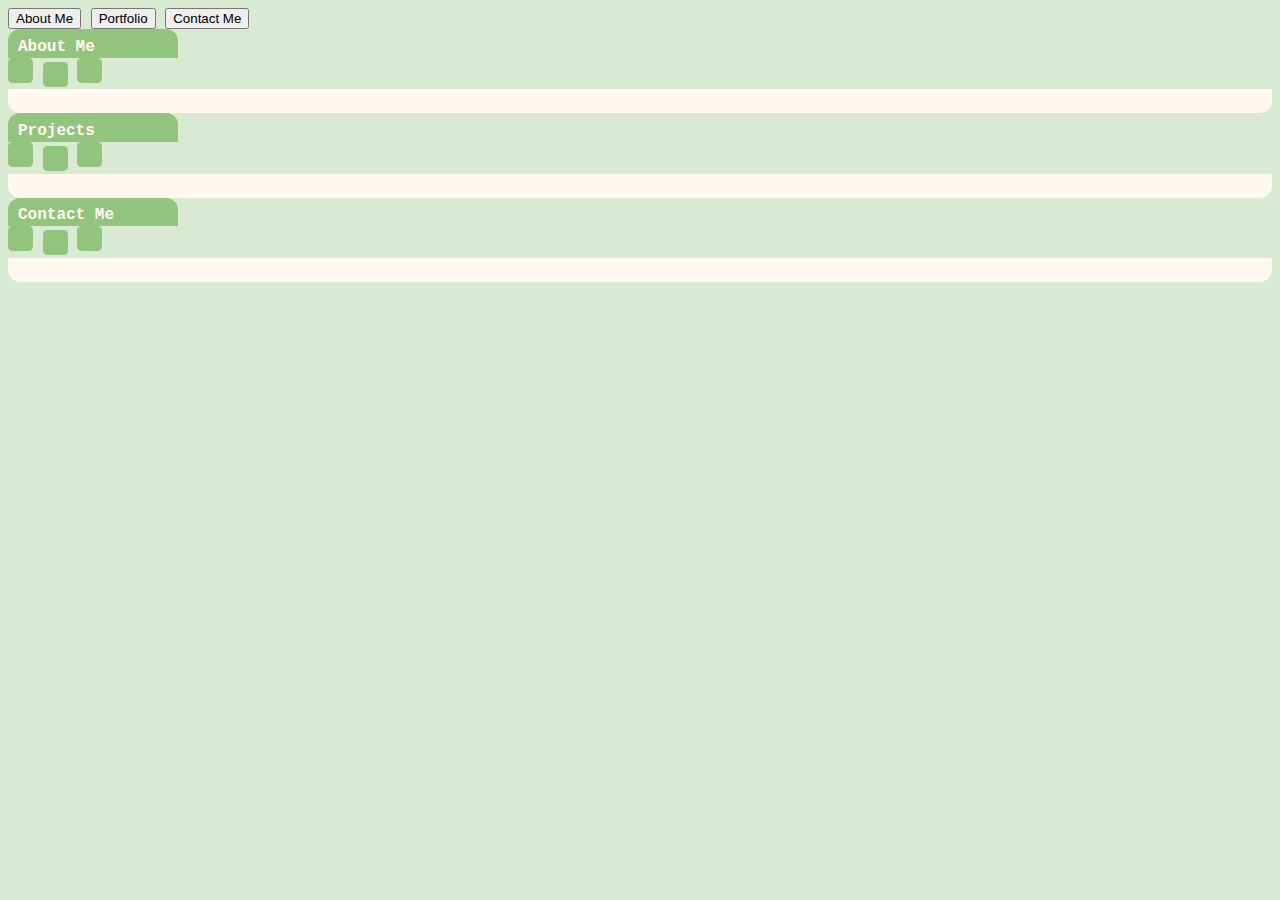
<file: index.html>
<!DOCTYPE html>
<html lang="en">
<head>
    <meta charset="UTF-8">
    <meta name="viewport" content="width=device-width, initial-scale=1.0">
    <title>Tina Tran - Portfolio</title>
    <link rel="stylesheet" href="./style.css"/>
</head>

<body>
    <!-- Navigation bar / taskbar -->
    <div class="navbar">
        <button class="nav-about">About Me</button>
        <button class="nav-portfolio">Portfolio</button>
        <button class="nav-contact">Contact Me</button>
    </div>

    <!-- About Me window -->
    <div class="window-about">
        <div class="tab-about">About Me</div>
        <div class="buttons">
            <button class="min"></button>
            <button class="max"></button>
            <button class="exit"></button>
        </div>
        <div class="content-about"></div>
    </div>

    <!-- Projects window -->
    <div class="window-projects">
        <div class="tab-projects">Projects</div>
        <div class="buttons">
            <button class="min"></button>
            <button class="max"></button>
            <button class="exit"></button>
        </div>
        <div class="content-projects"></div>
    </div>

    <!-- Contact Me window -->
    <div class="window-contact">
        <div class="tab-contact">Contact Me</div>
        <div class="buttons">
            <button class="min"></button>
            <button class="max"></button>
            <button class="exit"></button>
        </div>
        <div class="content-contact"></div>
    </div>
</body>
</html>
</file>
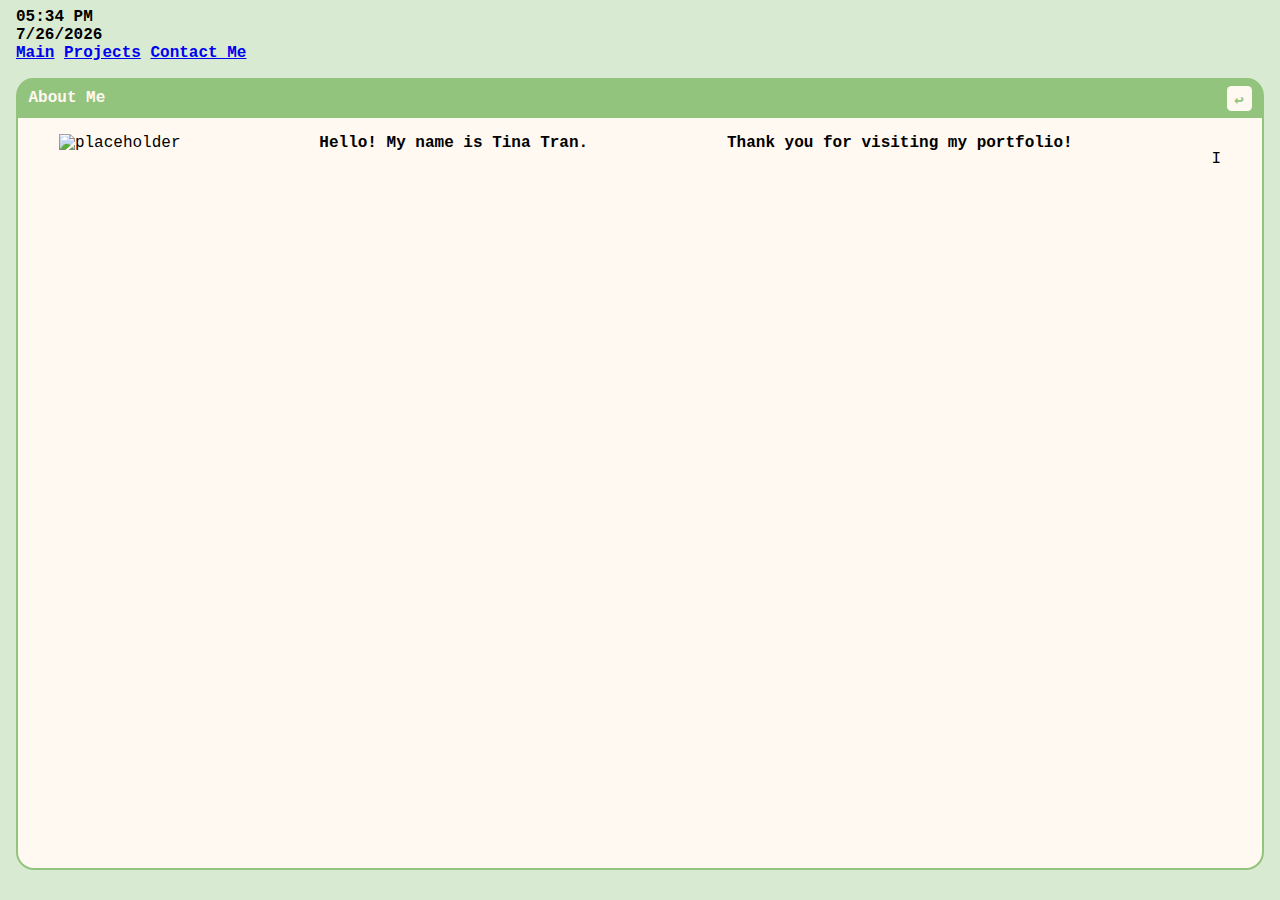
<file: About Me/about.html>
<!DOCTYPE html>
<html lang="en">
<head>
    <meta charset="UTF-8">
    <meta name="viewport" content="width=device-width, initial-scale=1.0">
    <title>About Me</title>
    <link rel="stylesheet" href="./about-style.css"/>
    <script src="../timedate.js" defer></script>
</head>

<body>
    <div class="content">

        <!-- Navigation bar / taskbar -->
        <div id="navbar">
            <div id="time-date">
                <div id="time"></div>
                <div id="date"></div>
            </div>
            <div id="buttons-nav">
                <a id="main-link" class="nav-link" href="../index.html">Main</a>
                <a class="nav-link" href="../Projects/projects.html">Projects</a>
                <a class="nav-link" href="../Contact Me/contact.html">Contact Me</a>
            </div>
        </div>

        <!-- About Me content area -->
        <div id="about">
            <div class="top-tab">
                <div class="tab-label">About Me</div>
                <div class="buttons-about">
                    <button class="return" aria-label="Click to go back to previous page">
                        <span class="symbol-return">&#8617;</span>
                        <div class="tool-return">Click to go back</div>
                    </button>
                </div>
            </div>
            <div class="inner-content">
                <img class="pic1-about" alt="placeholder" />
                <p class="intro">
                    Hello! My name is Tina Tran.
                </p>
                <p class="intro">
                    Thank you for visiting my portfolio!
                </p>
                <p class="about-me">
                    I
                </p>
            </div>
        </div>

    </div>
</body>
</html>
</file>
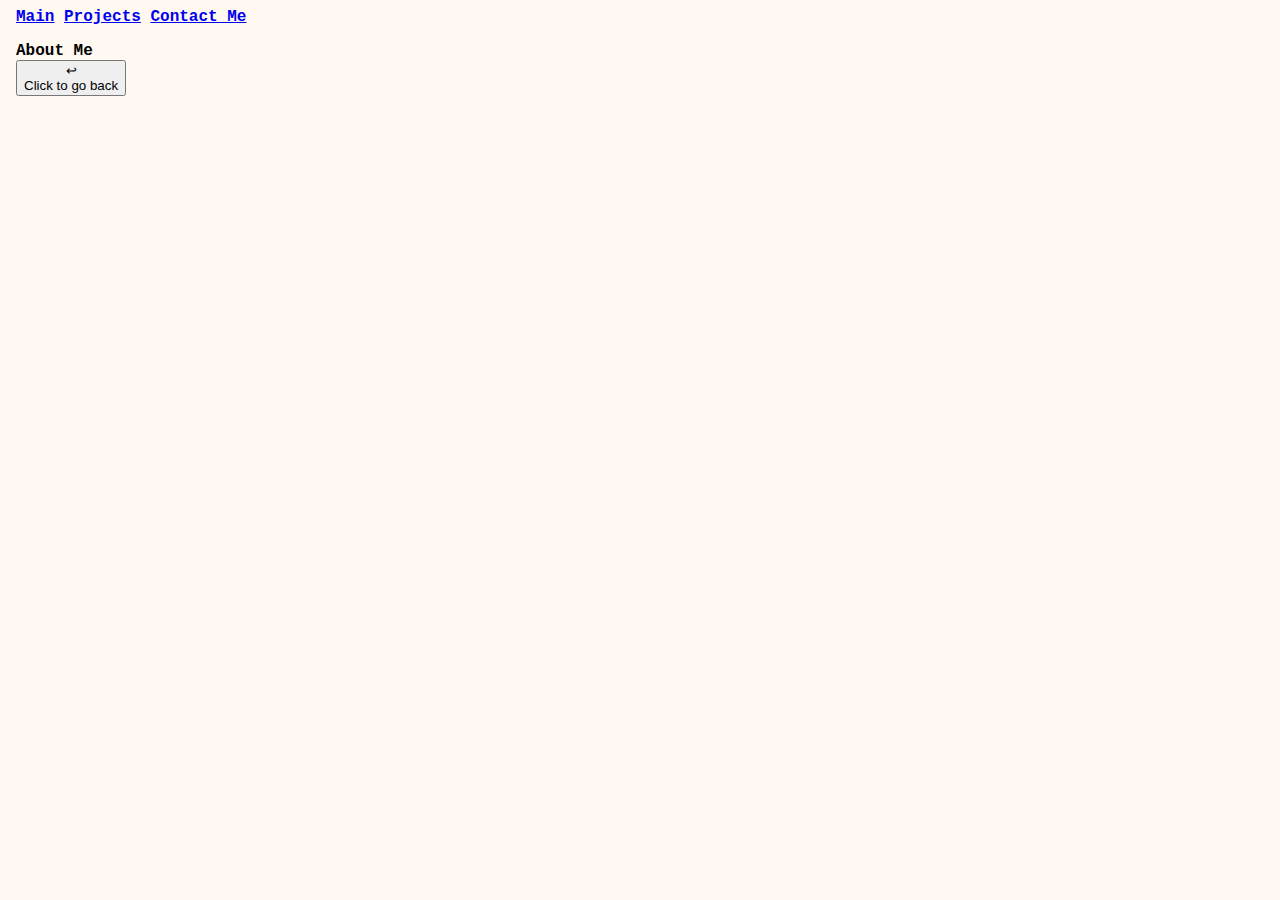
<file: Projects/projects.html>
<!DOCTYPE html>
<html lang="en">
<head>
    <meta charset="UTF-8">
    <meta name="viewport" content="width=device-width, initial-scale=1.0">
    <title>Projects</title>
    <link rel="stylesheet" href="./projects-style.css"/>
</head>

<body>
    <div class="content">

        <!-- Navigation bar / taskbar -->
        <div id="navbar">
            <div id="time-date">
                <div id="time"></div>
                <div id="date"></div>
            </div>
            <div id="buttons-nav">
                <a id="main-link" class="nav-link" href="../index.html">Main</a>
                <a class="nav-link" href="../Projects/projects.html">Projects</a>
                <a class="nav-link" href="../Contact Me/contact.html">Contact Me</a>
            </div>
        </div>

        <!-- Projects content area -->
        <div id="projects">
            <div class="top-tab">
                <div class="tab-label">About Me</div>
                <div class="buttons-about">
                    <button class="return" onclick="history.back()" 
                            aria-label="Click to go back to previous page">
                        <span class="symbol-return">&#8617;</span>
                        <div class="tool-return">Click to go back</div>
                    </button>
                </div>
            </div>

        </div>
    </div>
</body>
</html>
</file>
<file: style.css>
/* Styles for main website page */

/* html styles */
/* html, body {
    width: 100vw;
    height: 100vh;
} */

html {
    font-family: 'Courier New', Courier, monospace;
    font-weight: bold;
    font-size: 1rem;
}

body {
    /* background-color as placeholder in case bg image doesn't load */
    background-color: rgb(217, 234, 211);
    /* background-image: url('---.jpg');
    background-size: cover;
    background-position: center;
    background-repeat: no-repeat;
    display: flex;
    justify-content: center;
    align-items: center; */
}

/* translucent overlay on bg */
/* .bg-image {
    background-color: rgba(0, 0, 0, 0.5);
} */

/* Taskbar & windows organization styles */
.content {
    max-width: 97.5vw;
    height: auto;
    margin: 0 auto;
    display: flex;
    flex-direction: column;
    overflow-x: hidden;
    gap: 1rem;
}

/* navbar styles in navbar.css */
/* Other navbar styles */
#about-link {
    margin-left: 0; /* to avoid chances of weird spacing */
}

/* Windows styles */
#windows {
    display: flex;
    justify-content: space-between;
    flex-wrap: wrap;
}

#right-side {
    display: flex;
    flex-direction: column;
    justify-content: space-between;
}

#window-about, #window-projects, #window-contact {
    box-sizing: border-box;
    background-color: rgb(182, 215, 168);
    padding: 0.75rem 1rem;
    border: 2px solid rgb(147, 196, 125);
    border-radius: 1.1rem;
}

/* Individual window styles */
#window-about {
    width: 49vw;
    height: 88vh;
}

#window-projects {
    width: 46vw;
    height: 55vh;
}

#window-contact {
    width: 46vw;
    height: 31vh;
}

/* Tabs styles */
.top-about, .top-projects, .top-contact {
    border-bottom: 4px solid rgb(147, 196, 125);
    /* Arrange tab name and buttons */
    display: flex;
    justify-content: space-between;
    align-items: flex-end;
}

.tab-about, .tab-projects, .tab-contact {
    box-sizing: border-box;
    color: rgb(255, 249, 242);
    background-color: rgb(147, 196, 125);
    width: 10.6rem;
    height: 1.8rem;
    border-radius: 0.75rem 0.75rem 0 0;
    /* Arrange text within the tab box */
    padding: 2px 10px;
    display: flex;
    justify-content: flex-start;
    align-items: flex-end;
}

/* Styling for all windows buttons */
.buttons-about, .buttons-projects, .buttons-contact {
    width: 5rem;
    display: flex;
    justify-content: space-between;
}

.min, .max, .exit {
    background-color: rgb(147, 196, 125);
    border: none;
    border-radius: 4.5px;
    width: 25px;
    height: 25px;
    margin-bottom: 0.2vw;
    /* Tooltip styles */
    cursor: pointer;
}

.max {
    padding-bottom: 5px;
}

.min, .exit {
    padding-top: 3px;
}

.min:hover, .max:hover {
    background-color: rgb(106, 168, 79);
    transition: background-color 0.3s;
}

.exit:hover {
    background-color: rgb(227, 98, 98);
    transition: background-color 0.3s;
}

.symbol-min, .symbol-max, .symbol-exit {
    color: rgb(255, 249, 242);
    /* make sure buttons stay in middle of box */
    display: flex;
    justify-content: center;
    align-items: center;
}

/* Button tooltip styles */
.tool-min, .tool-max, .tool-exit {
    visibility: hidden;
    opacity: 0; /* add for fade effect */
    display: border-box;
    color: rgb(106, 168, 79);
    background-color: rgb(255, 249, 242);
    padding: 1px 3px;
    width: fit-content;
    height: auto;
    border-radius: 4px;
    transform: translate(-75%, -200%); /* move where tooltip pops up */
    text-align: center;
    z-index: 1;
}

.min:hover .tool-min, .max:hover .tool-max, .exit:hover .tool-exit {
    visibility: visible;
    opacity: 0.85;
    /* Fade in opacity to 1 and delay tooltip appearing */
    transition: opacity 0.5s ease-in 1s;
}

/* Content window styles */
.content-about, .content-projects, .content-contact {
    box-sizing: border-box;
    background-color: rgb(255, 249, 242);
    padding: 0.75rem 1rem;
    border-radius: 0 0 0.8rem 0.8rem;
    display: flex;
    overflow: hidden;
}

/* Individual content window styles */
.content-about {
    max-width: 100%;
    height: 94%;
}

.content-projects {
    max-width: 100%;
    height: 90%;
}

.content-contact {
    max-width: 100%;
    height: 82%;
}

/* Content styles */
.preview-about, .preview-projects, .preview-contact {
    font-weight: lighter;
    /* Vertical scrollbar */
    overflow: auto;
}

/* About Me window styles */
.intro, #skills-title {
    font-weight: bold;
    margin: 0; /* reset p element margins */
}

ul, li {
    padding: 0.15rem;
    margin: 0;
}

.body {
    margin-top: 0.5rem;
}

#skills-title {
    margin-bottom: 0.5rem;
}

#skills {
    margin: 0 2rem 0.5rem 2rem;
}

#skills-link {
    float: right;
    margin-right: -1.5rem;
}


/* Media query for mobile devices */
@media (max-width: 600px) {
    html, body {
        margin: 0;
        margin-bottom: 0.2rem;
    }
    
    .content {
        width: 100%;
        min-height: 100vh;
        height: auto;
    }

    #right-side {
        flex-direction: column;
        justify-content: space-between;
    }

    #window-about, #window-projects, #window-contact {
        width: 99%;
        margin: auto;
        margin-bottom: 0.3rem;
    }

    #window-about {
        margin-top: 3.4rem;
    }

    #window-contact {
        margin-bottom: 0;
    }

    .tab-about, .tab-projects, .tab-contact {
        width: 7.5rem;
    }
}
</file>
<file: About Me/about-style.css>
/* Styles for About Me page */

html {
    font-family: 'Courier New', Courier, monospace;
    font-weight: bold;
    font-size: 1rem;
}

body {
    background-color: rgb(217, 234, 211);
}

html, body {
    overflow: hidden;
}

span {
    font-family: 'Courier New', Courier, monospace;
    font-weight: bold;
    font-size: 1rem;
}

/* Taskbar & windows organization styles */
.content {
    max-width: 97.5vw;
    height: auto;
    margin: 0 auto;
    display: flex;
    flex-direction: column;
    overflow-x: hidden;
    gap: 1rem;
}

/* navbar styles in navbar.css */
/* Other navbar styles */
#main-link {
    margin-left: 0; /* to avoid chances of weird spacing */
}

/* About styles */
#about {
    box-sizing: border-box;
    background-color: rgb(255, 249, 242);
    border: 2px solid rgb(147, 196, 125);
    border-top: none;
    border-radius: 18px;
    width: 97.5vw;
    height: 88vh;
    display: flex;
    flex-direction: column;
    /* center the top tab */
    align-items: center;
}

.top-tab {
    box-sizing: border-box;
    color: rgb(255, 249, 242);
    background-color: rgb(147, 196, 125);
    width: 97.3vw;
    height: 2.5rem;
    border-radius: 1rem 1rem 0 0;
    padding: 0 0.7rem;
    display: flex;
    justify-content: space-between;
    align-items: center;
}

/* Styling for return button and its tooltip */
.buttons-about {
    height: 100%;
    display: flex;
    justify-content: center;
    align-items: center;
}

.return {
    background-color: rgb(255, 249, 242);
    border: none;
    border-radius: 4.5px;
    width: 25px;
    height: 25px;
    padding: 0;
    padding-top: 5px;
    display: flex;
    justify-content: center;
    align-items: center;
    position: relative;
    /* Tooltip styles */
    cursor: pointer;
}

.return:hover {
    background-color: rgb(106, 168, 79);
    transition: background-color 0.3s;
}

.return:hover .symbol-return {
    color: rgb(255, 249, 242);
}

.symbol-return {
    color: rgb(147, 196, 125);
    position: absolute;
    line-height: 1;
}

.tool-return {
    visibility: hidden;
    opacity: 0; /* add for fade effect */
    display: border-box;
    color: rgb(106, 168, 79);
    background-color: rgb(255, 249, 242);
    padding: 1px 3px;
    width: fit-content;
    height: auto;
    border-radius: 4px;
    position: relative;
    bottom: 1.2rem;
    right: 2rem;
    text-align: center;
    white-space: nowrap;
    z-index: 1;
}

.return:hover .tool-return {
    visibility: visible;
    opacity: 0.85;
    /* Fade in opacity to 1 and delay tooltip appearing */
    transition: opacity 0.5s ease-in 1s;
}

/* Styling for content space */
.inner-content {
    box-sizing: border-box;
    font-weight: normal;
    width: 96%;
    height: 94%;
    padding: 1rem 1rem;
    /* display: block; */
    display: flex;
    justify-content: space-between;
    overflow: auto;
}

.pic1 {
    margin-right: 1rem;
}

/* #right-side {

} */

.intro {
    font-weight: bold;
    margin: 0; /* reset p element margins */
}

ul, li {
    padding: 0;
    margin: 0;
}

.body {
    margin-top: 0.5rem;
}

.title {
    font-weight: bold;
    text-align: center;
}

.subtitle {
    font-weight: bold;
}

#skills, #successes, #section5 {
    display: flex;
    justify-content: flex-start;
}

#more-body {
    padding: 0;
    margin: 0 2rem;
}

#section1, #section2, #successes, #subsec1, #subsec2, #subsec3 {
    margin: 0 3rem;
}

.visible-content {
    display: flex;
    justify-content: flex-start;
    align-items: center;
}

.title-reveal, .title-hide {
    background-color: transparent;
    border: none;
    display: flex;
    cursor: pointer;
}

.title-hide, .hidden-content {
    display: none;
}

.arrow-hide {
    display: none;
}

.dropdown.active .hidden-content {
    display: block;
    padding: 0.75rem 0;
}

.dropdown.active .title-reveal {
    display: none;
}

.dropdown.active .title-hide {
    display: inline-flex;
}

.dropdown.active .arrow-hide {
    display: inline;
    margin-left: -1.5px; /* align title when revealed */
}

.tool-reveal, .tool-hide {
    visibility: hidden;
    opacity: 0;
    display: border-box;
    color: rgb(255, 249, 242);
    background-color: rgb(106, 168, 79);
    width: fit-content;
    height: auto;
    padding-top: 2px;
    border-radius: 4px;
    position: absolute;
    transform: translateY(-80%);
    text-align: center;
    white-space: nowrap;
    z-index: 1;
}

.title-reveal:hover .tool-reveal {
    visibility: visible;
    opacity: 0.85;
    transition: opacity 0.5s ease-in 1s;
}


/* Media query for mobile devices */
@media (max-width: 600px) {
    html, body {
        margin: 0;
        margin-bottom: 0.2rem;
    }

    .content {
        width: 100%;
        min-height: 100vh;
        height: auto;
    }

    #inner-content {
        display: flex;
        flex-direction: column;
        justify-content: space-between;
    }
}
</file>
<file: Projects/projects-style.css>
/* Styles for Projects page */

html {
    font-family: 'Courier New', Courier, monospace;
    font-weight: bold;
}

body {
    background-color: rgb(255, 249, 242);
}

.content {
    max-width: 97.5vw;
    height: auto;
    margin: 0 auto;
    display: flex;
    flex-direction: column;
    overflow-x: hidden;
    gap: 1rem;
}
</file>
